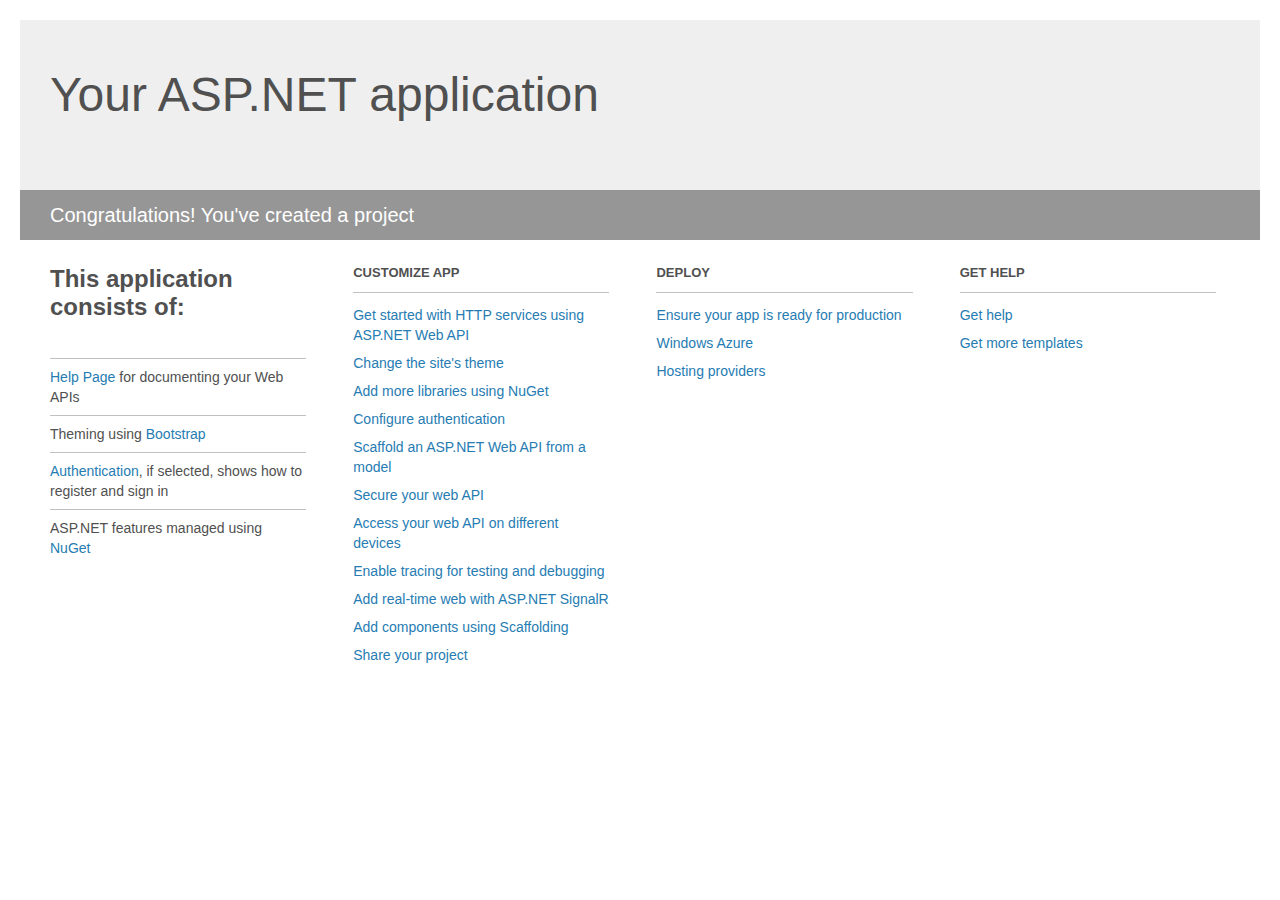
<file: src/TagSpy/Project_Readme.html>
﻿<!DOCTYPE html>
<html lang="en">
<head>
    <meta charset="utf-8" />
    <title>Your ASP.NET application</title>
    <style>
        body {
            background: #fff;
            color: #505050;
            font: 14px 'Segoe UI', tahoma, arial, helvetica, sans-serif;
            margin: 20px;
            padding: 0;
        }

        #header {
            background: #efefef;
            padding: 0;
        }

        h1 {
            font-size: 48px;
            font-weight: normal;
            margin: 0;
            padding: 0 30px;
            line-height: 150px;
        }

        p {
            font-size: 20px;
            color: #fff;
            background: #969696;
            padding: 0 30px;
            line-height: 50px;
        }

        #main {
            padding: 5px 30px;
        }

        .section {
            width: 21.7%;
            float: left;
            margin: 0 0 0 4%;
        }

            .section h2 {
                font-size: 13px;
                text-transform: uppercase;
                margin: 0;
                border-bottom: 1px solid silver;
                padding-bottom: 12px;
                margin-bottom: 8px;
            }

            .section.first {
                margin-left: 0;
            }

                .section.first h2 {
                    font-size: 24px;
                    text-transform: none;
                    margin-bottom: 25px;
                    border: none;
                }

                .section.first li {
                    border-top: 1px solid silver;
                    padding: 8px 0;
                }

            .section.last {
                margin-right: 0;
            }

        ul {
            list-style: none;
            padding: 0;
            margin: 0;
            line-height: 20px;
        }

        li {
            padding: 4px 0;
        }

        a {
            color: #267cb2;
            text-decoration: none;
        }

            a:hover {
                text-decoration: underline;
            }
    </style>
</head>
<body>

    <div id="header">
        <h1>Your ASP.NET application</h1>
        <p>Congratulations! You've created a project</p>
    </div>

    <div id="main">
        <div class="section first">
            <h2>This application consists of:</h2>
            <ul>
                <li><a href="http://go.microsoft.com/fwlink/?LinkID=320956">Help Page</a> for documenting your Web APIs</li>
                <li>Theming using <a href="http://go.microsoft.com/fwlink/?LinkID=320754">Bootstrap</a></li>
                <li><a href="http://go.microsoft.com/fwlink/?LinkID=320957">Authentication</a>, if selected, shows how to register and sign in</li>
                <li>ASP.NET features managed using <a href="http://go.microsoft.com/fwlink/?LinkID=320958">NuGet</a></li>
            </ul>
        </div>

        <div class="section">
            <h2>Customize app</h2>
            <ul>
                <li><a href="http://go.microsoft.com/fwlink/?LinkID=320959">Get started with HTTP services using ASP.NET Web API</a></li>
                <li><a href="http://go.microsoft.com/fwlink/?LinkID=320960">Change the site's theme</a></li>
                <li><a href="http://go.microsoft.com/fwlink/?LinkID=320961">Add more libraries using NuGet</a></li>
                <li><a href="http://go.microsoft.com/fwlink/?LinkID=320962">Configure authentication</a></li>
                <li><a href="http://go.microsoft.com/fwlink/?LinkID=320963">Scaffold an ASP.NET Web API from a model</a></li>
                <li><a href="http://go.microsoft.com/fwlink/?LinkID=320964">Secure your web API</a></li>
                <li><a href="http://go.microsoft.com/fwlink/?LinkID=320965">Access your web API on different devices</a></li>
                <li><a href="http://go.microsoft.com/fwlink/?LinkID=320966">Enable tracing for testing and debugging</a></li>
                <li><a href="http://go.microsoft.com/fwlink/?LinkID=320765">Add real-time web with ASP.NET SignalR</a></li>
                <li><a href="http://go.microsoft.com/fwlink/?LinkID=320766">Add components using Scaffolding</a></li>
                <li><a href="http://go.microsoft.com/fwlink/?LinkID=320768">Share your project</a></li>
            </ul>
        </div>

        <div class="section">
            <h2>Deploy</h2>
            <ul>
                <li><a href="http://go.microsoft.com/fwlink/?LinkID=320769">Ensure your app is ready for production</a></li>
                <li><a href="http://go.microsoft.com/fwlink/?LinkID=320770">Windows Azure</a></li>
                <li><a href="http://go.microsoft.com/fwlink/?LinkID=320771">Hosting providers</a></li>
            </ul>
        </div>

        <div class="section last">
            <h2>Get help</h2>
            <ul>
                <li><a href="http://go.microsoft.com/fwlink/?LinkID=320772">Get help</a></li>
                <li><a href="http://go.microsoft.com/fwlink/?LinkID=320773">Get more templates</a></li>
            </ul>
        </div>
    </div>
</body>
</html>
</file>
